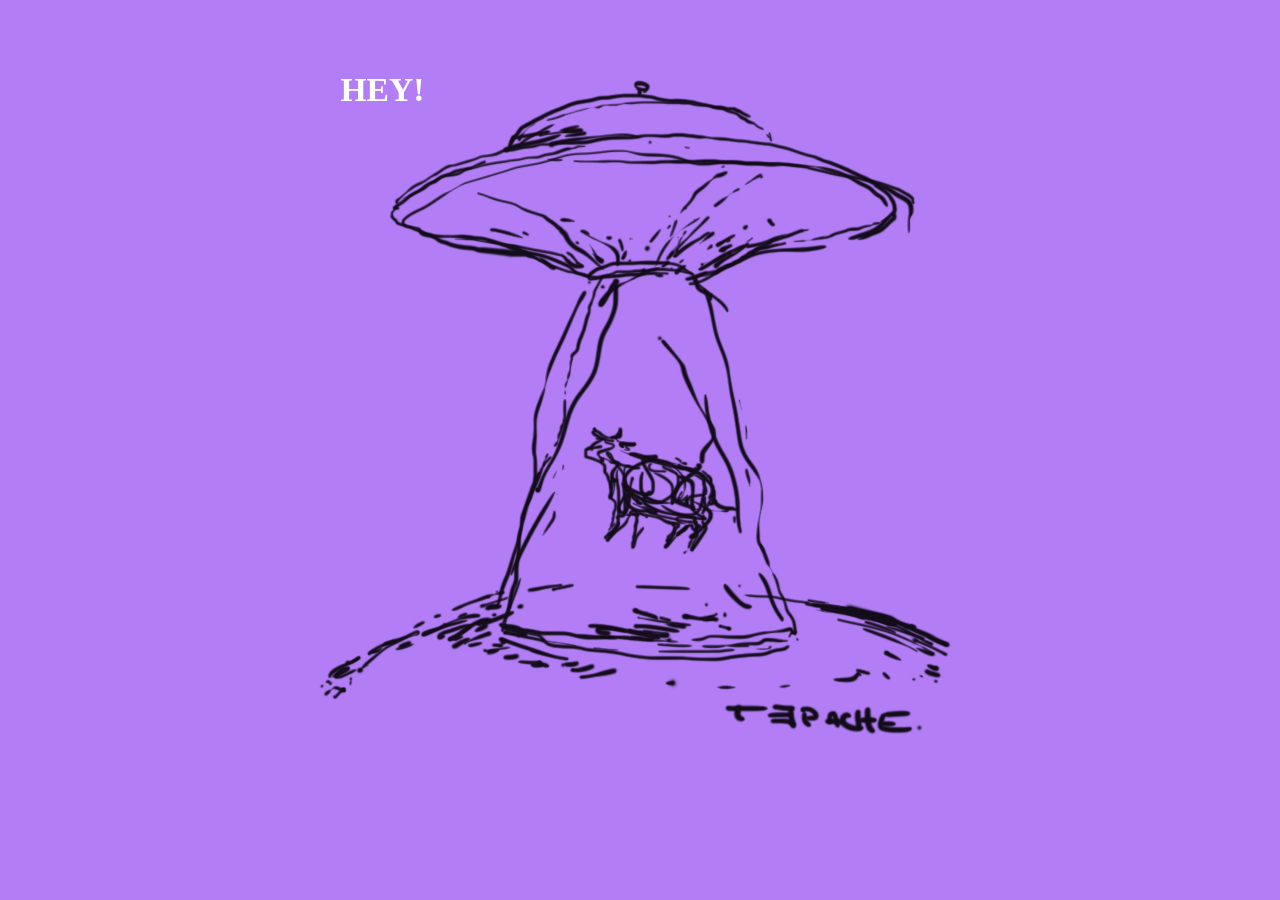
<file: indexb.html>
<!DOCTYPE html>
<html lang="es">
<head>
	<meta charset="UTF-8">
	<title>TAM</title>
	<meta name="viewport" content="width=device-width">
	<link href='https://fonts.googleapis.com/css?family=Dosis:800,800' rel='stylesheet' type='text/css'>
	<link rel="stylesheet" href="css/estilos.css">
    <link rel="shorcut icon" href="favicon.png">
</head>
<body>
	<div class="arbol">
		<img src="img/img1.jpg" alt="">
		<a href="#" class="absoluto"></a>
		<div class="texto absoluto">
			<h2><span>HEY!</span> 
				<i>
					<p>Eres mi guarida en el apocalipsis...</p>
					<p>Eres mi canci&oacute;n favorita...</p>
					<p>Eres el misterio que quiero resolver...</p>
					<p>Eres el planeta que quiero visitar...</p>
					<p>Eres lo primero al despertar...</p>
					<p>Eres la galaxia m&aacute;s hermosa...</p>
					<p>M&aacute;s que eso eres para mi...</p>
				</i>
			
			</h2>
			
		</div>
	</div>

</body>
</html>
</file>
<file: css/estilos.css>
* {
  margin: 200;
  padding: 0;
}

body {
  background:#b37df6;
}

.absoluto {
  position: absolute;
  top: 0;
  left: 100;
  width: 100%;
  height: 100%;
}

div.arbol {
  position:relative;
  overflow: hidden;
  max-width: 700px;
  max-height: 700px;
  display: block;
  margin: 50px auto;
}

div.arbol:hover img {
  opacity: 0.5;
}

div.arbol:hover div.texto:before {
  -webkit-transform: translate3d(0, 0, 0);
          transform: translate3d(0, 0, 0);
}

div.arbol:hover div.texto h2 {
  -webkit-transform: translate3d(0, -10px, 0);
          transform: translate3d(0, -10px, 0);
}

div.arbol:hover div.texto h2 i {
  -webkit-transform: translate3d(0, -10px, 0);
          transform: translate3d(0, -10px, 0);
  opacity: 1;
}

div.arbol img {
  opacity: 0.9;
  transition: opacity 0.35s;
}

div.arbol a {
  z-index: 100;
}

div.arbol div.texto {
  font-family: 'consolas', consolas;
  color: #fff;
}

div.arbol div.texto:before {
  content: '';
  bottom: 0;
  left: 0;
  position: absolute;
  height: 10px;
  background: #fff;
  width: 100%;
  -webkit-transform: translate3d(0, 10px, 0);
          transform: translate3d(0, 10px, 0);
  transition: -webkit-transform 0.35s;
  transition: transform 0.35s;
  transition: transform 0.35s, -webkit-transform 0.35s;
}

div.arbol div.texto h2 {
  position: absolute;
  width: 100%;
  bottom: 0;
  left: 0;
  text-align: left;
  padding: 1em 1.5em;
  font-size: 2.1em;
  font-weight: 300;
  -webkit-transform: translate3d(0, -45px, 0);
          transform: translate3d(0, -45px, 0);
  transition: -webkit-transform 0.35s;
  transition: transform 0.35s;
  transition: transform 0.35s, -webkit-transform 0.35s;
}

div.arbol div.texto h2 span {
  font-weight: 700;
}

div.arbol div.texto h2 i {
  font-style: normal;
  opacity: 0;
  -webkit-transform: translate3d(0, -45px, 0);
          transform: translate3d(0, -45px, 0);
  transition: opacity 0.35s, -webkit-transform 0.35s;
  transition: opacity 0.35s, transform 0.35s;
  transition: opacity 0.35s, transform 0.35s, -webkit-transform 0.35s;
}
</file>
